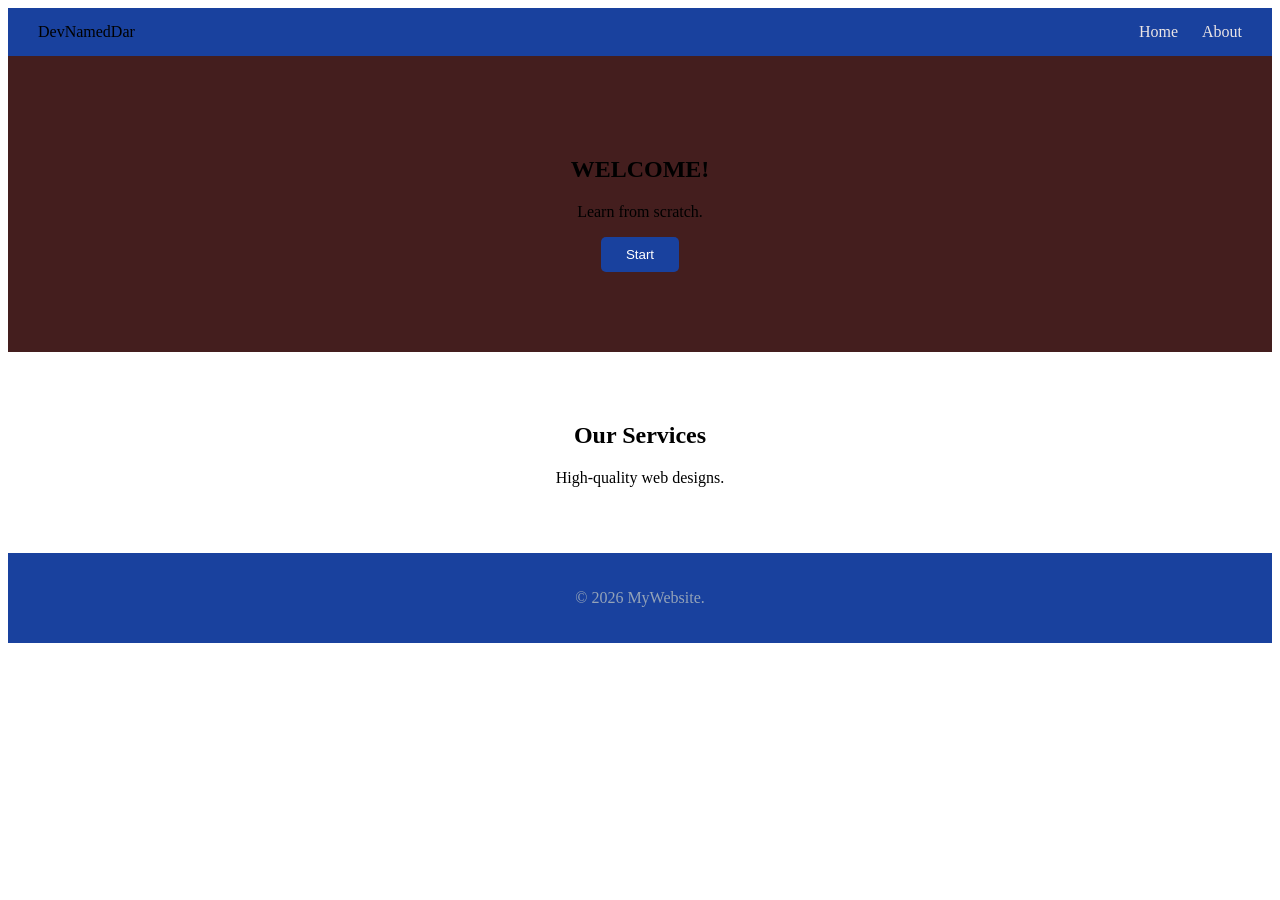
<file: Palomar/index.html>
<!doctype html>
<html lang="en">
  <head>
    <meta charset="UTF-8" />
    <meta name="viewport" content="width=device-width, initial-scale=1.0" />
    <title>Document</title>
    <link rel="stylesheet" href="style.css" />
  </head>
  <body>
    <header>
      <div class="logo">DevNamedDar</div>
      <nav>
        <a href="#">Home</a>
        <a href="#">About</a>
      </nav>
    </header>

    <section class="hero">
      <h1>WELCOME!</h1>
      <p>Learn from scratch.</p>
      <button class="btn">Start</button>
    </section>

    <main class="content">
      <h2>Our Services</h2>
      <p>High-quality web designs.</p>
    </main>
    <footer>
      <p>&copy; 2026 MyWebsite.</p>
    </footer>
  </body>
</html>
</file>
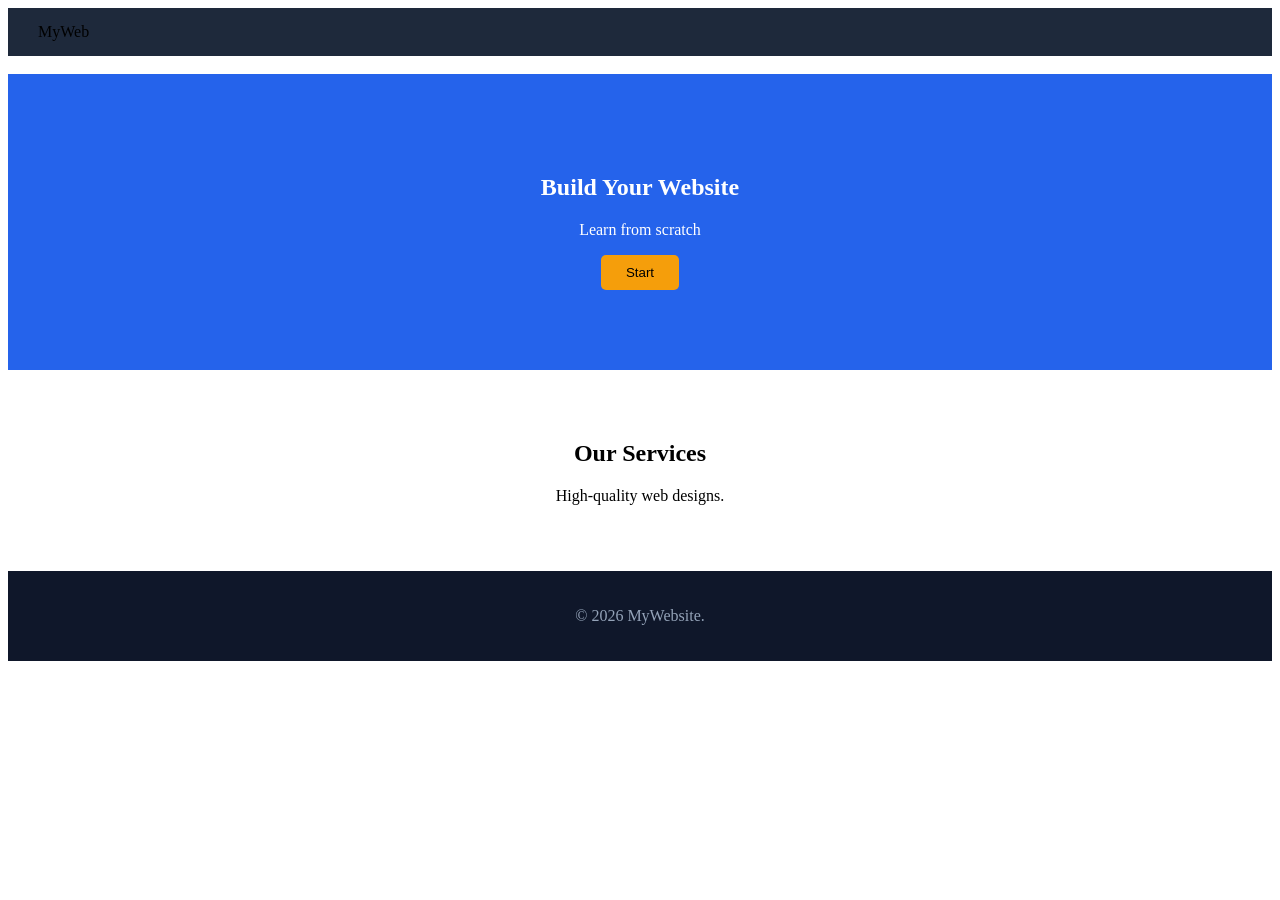
<file: Winston.html>
<!DOCTYPE html>
<html lang="en">
<head> 
    <link rel="stylesheet" href="style.css">
    <meta charset="UTF-8">
    <meta name="viewport" content="width=device-width, initial-scale=1.0">
    <title>My first Website</title>
</head>

    
<header>
    <div class="logo">MyWeb</div>
</header>

<head>
<body>
<nav>
    <a href="#">Home</a>
    <a href="#">About</a>
</nav>
</header>

<section class="hero">
    <h1>Build Your Website</h1>
    <p>Learn from scratch</p>

    <button class="btn">Start</button>
</section>

<main class="content">
    <h2>Our Services</h2>
    <p>High-quality web designs.</p>
</main>

<footer>
    <p>&copy; 2026 MyWebsite.</p>
</footer>

</body>
</html>
</file>
<file: Palomar/style.css>
header {
  background: #19419e;
  padding: 15px 30px;
  display: flex;
  justify-content: space-between;
}
nav a {
  color: rgb(235, 229, 229);
  text-decoration: none;
  margin-left: 20px;
}

.hero {
  background: rgb(68, 30, 30);
  text-align: center;
  padding: 80px 20px;
  color: black;
}
.btn {
  background: #19419e;
  padding: 10px 25px;
  border: none;
  border-radius: 5px;
  color: white;
}

.content {
  padding: 50px 20px;
  text-align: center;
}
footer {
  background: #19419e;
  color: #94a3b8;
  text-align: center;
  padding: 20px;
}
</file>
<file: style.css>
header {
    background: #1e293b;
    padding: 15px 30px;
    display: flex;
    justify-content: space-between;
}

nav a {
    color: white;
    text-decoration: none;
    margin-left: 20px;
}

.hero {
    background: #2563eb;
    text-align: center;
    padding: 80px 20px;
    color: white;
}

.btn {
    background: #f59e0b;
    padding: 10px 25px;
    border: none;
    border-radius: 5px;
}


.content {
    padding: 50px 20px;
    text-align: center;
}

footer {
    background: #0f172a;
    color: #94a3b8;
    text-align: center;
    padding: 20px;
}
</file>
